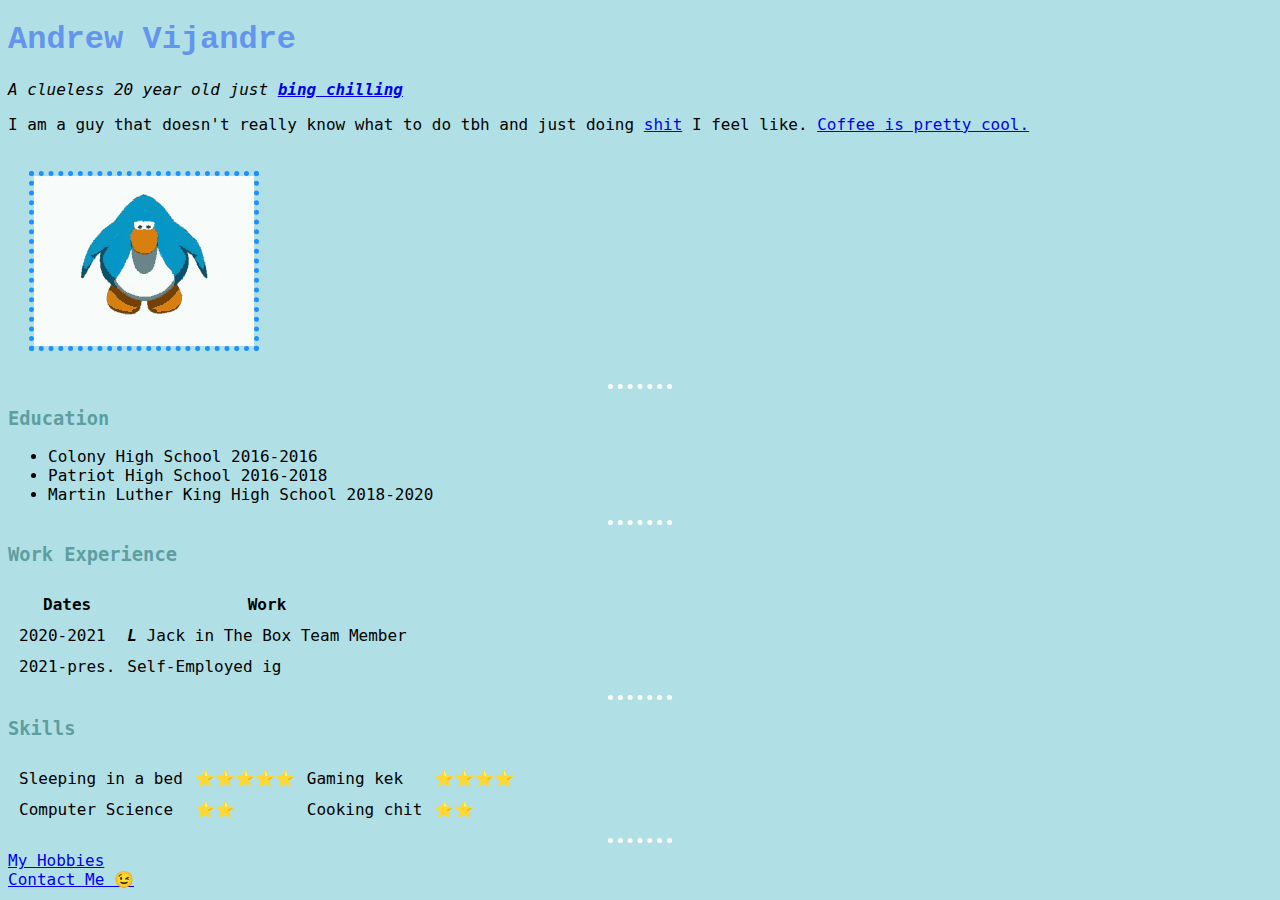
<file: index.html>
<!DOCTYPE html> <!-- declare document type -->
<html lang="en" dir="ltr">
  <head>
    <meta charset="utf-8">
    <title>andrew's personal shite</title>
    <link rel="stylesheet" href="css/styles.css">
  </head>
<!-- style takes css code -->
  <body>
    <table cellspacing="20">
      <tr>
        <td><img src="peng.gif" alt="penguin dance"> <!-- alt shows what u want it to say if the img doesn't pop up --></td>
        <h1>Andrew Vijandre</h1>
      <!-- href = set to equal the link destination, where you send user to with the link -->
      <p><em>A clueless 20 year old just <strong><a href="https://www.youtube.com/watch?v=AWOyEIuVzzQ">bing chilling</a></strong></em></p>
      <p>I am a guy that doesn't really know what to do tbh and just doing <a href="https://www.youtube.com/watch?v=FveF-we6lcE">shit</a> I feel like. <a href="https://www.keurig.com/">Coffee is pretty cool.</a></p>
      </tr>
    </table>
    <hr>
    <h3>Education</h3>
    <ul>
    <li>Colony High School 2016-2016</li>
    <li>Patriot High School 2016-2018</li>
    <li>Martin Luther King High School 2018-2020</li>
    </ul>
    <hr>
    <h3>Work Experience</h3>
    <table cellspacing = "10"> <!-- everything between this and </table> make one table -->
      <thead>
        <tr> <!-- this and the </tr> on line 27 make one single row with the contents in between -->
        <th>Dates</th>
        <th>Work</th>
        </tr>
        </thead>
        <tbody>
        <tr>
        <td>2020-2021</td> <!-- actual data with td tag -->
        <td><strong><em>L</em></strong> Jack in The Box Team Member</td>
        </tr>
        </tbody>
        <tr>
        <td>2021-pres.</td>
        <td>Self-Employed ig</td>
        </tr>
        </table>
        <hr>
        <!--Separate table for skills-->
        <h3>Skills</h3>
        <table cellspacing="10">
        <tr>
        <td>Sleeping in a bed</td>
        <td>⭐⭐⭐⭐⭐</td>
        <td>Gaming kek</td>
        <td>⭐⭐⭐⭐</td>
        </tr>
        <tr>
        <td>Computer Science</td>
        <td>⭐⭐</td>
        <td>Cooking chit</td>
        <td>⭐⭐</td>
        </tr>
        </tbody>
    </table>
    <hr>
    <a href="hobbies.html">My Hobbies</a>
    <br>
    <a href="contact.html">Contact Me 😉</a>

  </body>

  </html>
</file>
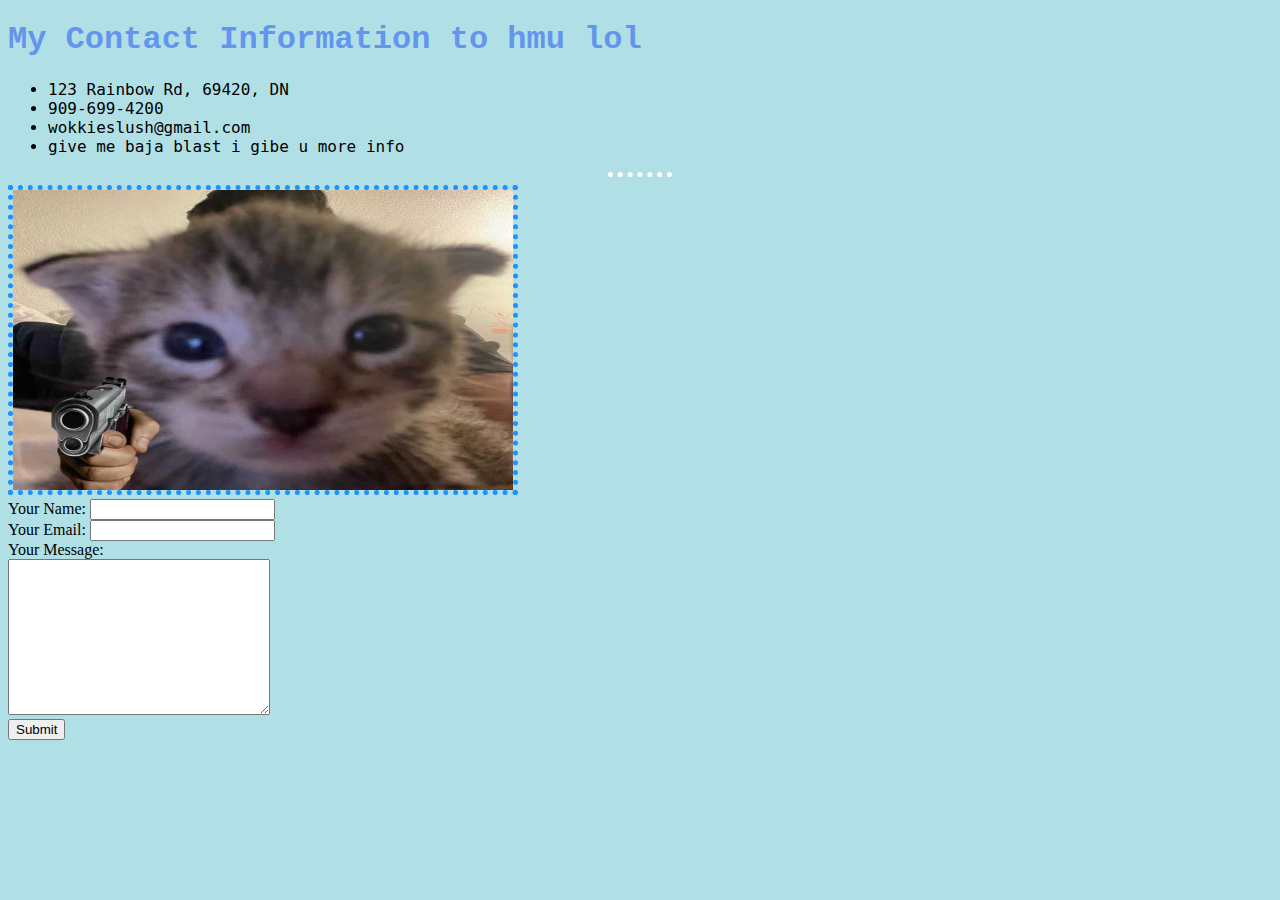
<file: contact.html>
<!DOCTYPE html>
<html lang="en" dir="ltr">
  <head>
    <meta charset="utf-8">
    <title>Contact Information</title>
    <link rel="stylesheet" href="css/styles.css">
  </head>
  <body>
  <h1>My Contact Information to hmu lol</h1>
  <ul>
  <li>123 Rainbow Rd, 69420, DN</li>
  <li>909-699-4200</li>
  <li>wokkieslush@gmail.com</li>
  <li>give me baja blast i gibe u more info</li>
  </ul>
  <hr>
  <img src="catgin.jpg" alt="cat holding gun at you"
   width = "500"
   height = "300">
    <!-- action in here tells what is going to happen when you press the button on the page, so sending email to me -->
  <form action="mailto:"vijandreandrew@yahoo.com" method="post" enctype="text/plain">
  <label>Your Name:</label>
  <input type="text" name="yourName" value=""><br>
  <label>Your Email:</label>
  <input type="email" name="yourEmail" value=""><br>
  <label>Your Message:</label><br>
  <textarea name="yourMessage" rows="10" cols="30"></textarea><br>
  <input type="submit" name="">
  </form>
  </body>
</html>
</file>
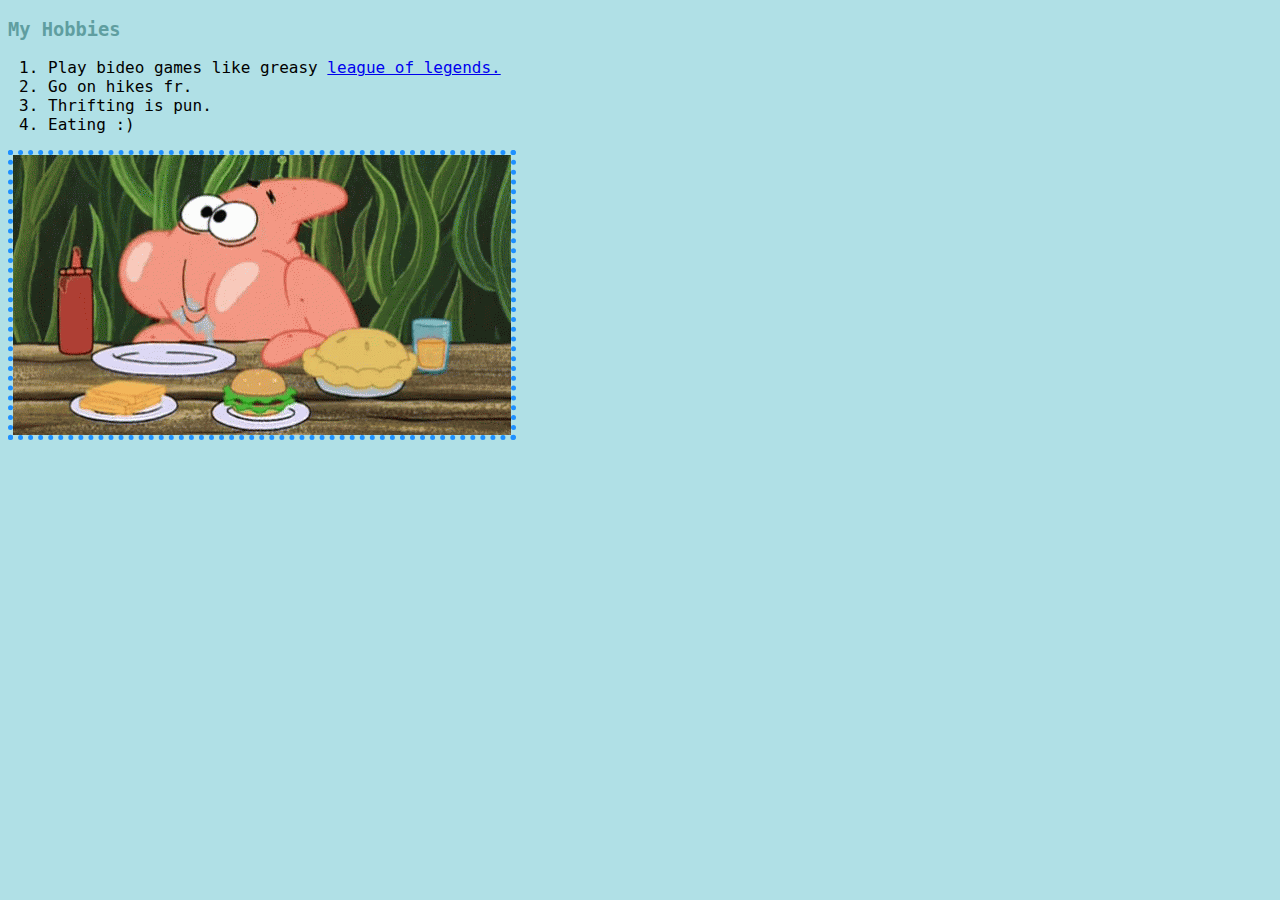
<file: hobbies.html>
<!DOCTYPE html>
<html lang="en" dir="ltr">
  <head>
    <meta charset="utf-8">
    <title>My Hobbies</title>
    <link rel="stylesheet" href="css/styles.css">
  </head>
  <body>
    <h3>My Hobbies</h3>
    <ol>
    <li>Play bideo games like greasy <a href="https://www.youtube.com/watch?v=DCcLb-7wErM">league of legends.</a></li>
    <li>Go on hikes fr.</li>
    <li>Thrifting is pun.</li>
    <li>Eating :)</li>
    </ol>
    <img src="patriuckeat.gif" alt="omnomnomnom">
  </body>
</html>
</file>
<file: css/styles.css>
body {
  background-color: powderblue;
}
  p {
  font-family: "Lucida Console", monospace;
}
  h1 {
  color: #6495ED;
  font-family: "Courier New", monospace;
}

  h3 {
  color: #5F9EA0;
  font-family: "Lucida Console", monospace;
}
  ul {
  font-family: "Lucida Console", monospace;
}
  ol {
  font-family: "Lucida Console", monospace;
}
  table {
  font-family: "Lucida Console", monospace;
}
a {
  font-family: "Lucida Console", monospace;
}
img {
  border: 5px dotted #1E90FF;
}
  hr {
    border-style: none;
    border-top-style: dotted;
    border-bottom-style: none;
    border-color: white;
    border-width: 5px;
    width: 5%;

}
</file>
